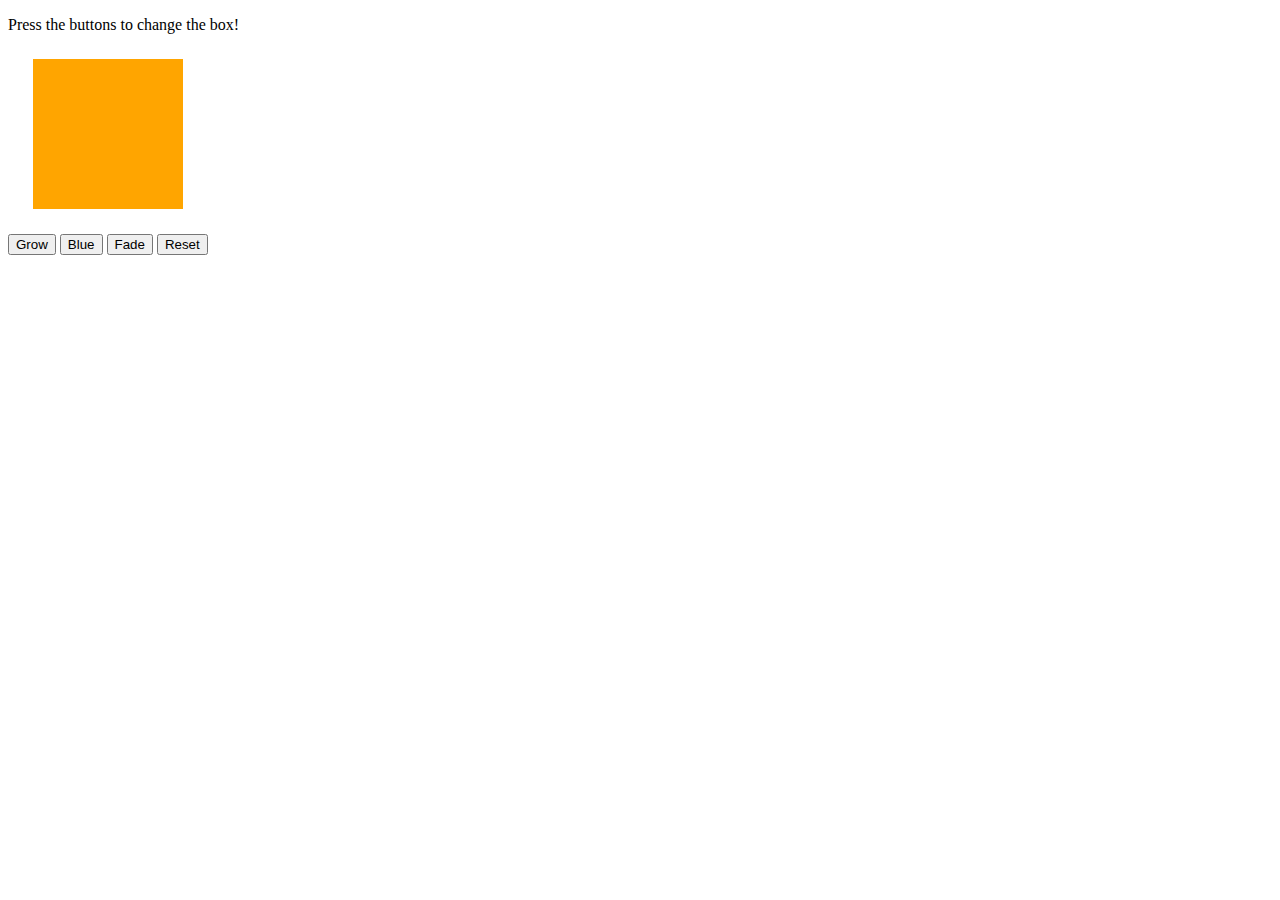
<file: PREWORD_JGH/Module-6/index.html>
<!DOCTYPE html>
<html>
<head>
    <title>Jiggle Into JavaScript</title>
    <!-- <script type="text/javascript" src="https://cdnjs.cloudflare.com/ajax/libs/jquery/3.1.0/jquery.min.js"></script> -->
    <script type="text/javascript" src="javascript.js"></script>
</head>
<body>

    <p>Press the buttons to change the box!</p>

    <div id="box" style="height:150px; width:150px; background-color:orange; margin:25px"></div>

    <button id="button1">Grow</button>
    <button id="button2">Blue</button>
    <button id="button3">Fade</button>
    <button id="button4">Reset</button>

    <script type="text/javascript" src="javascript.js"></script>

</body>
</html>
</file>
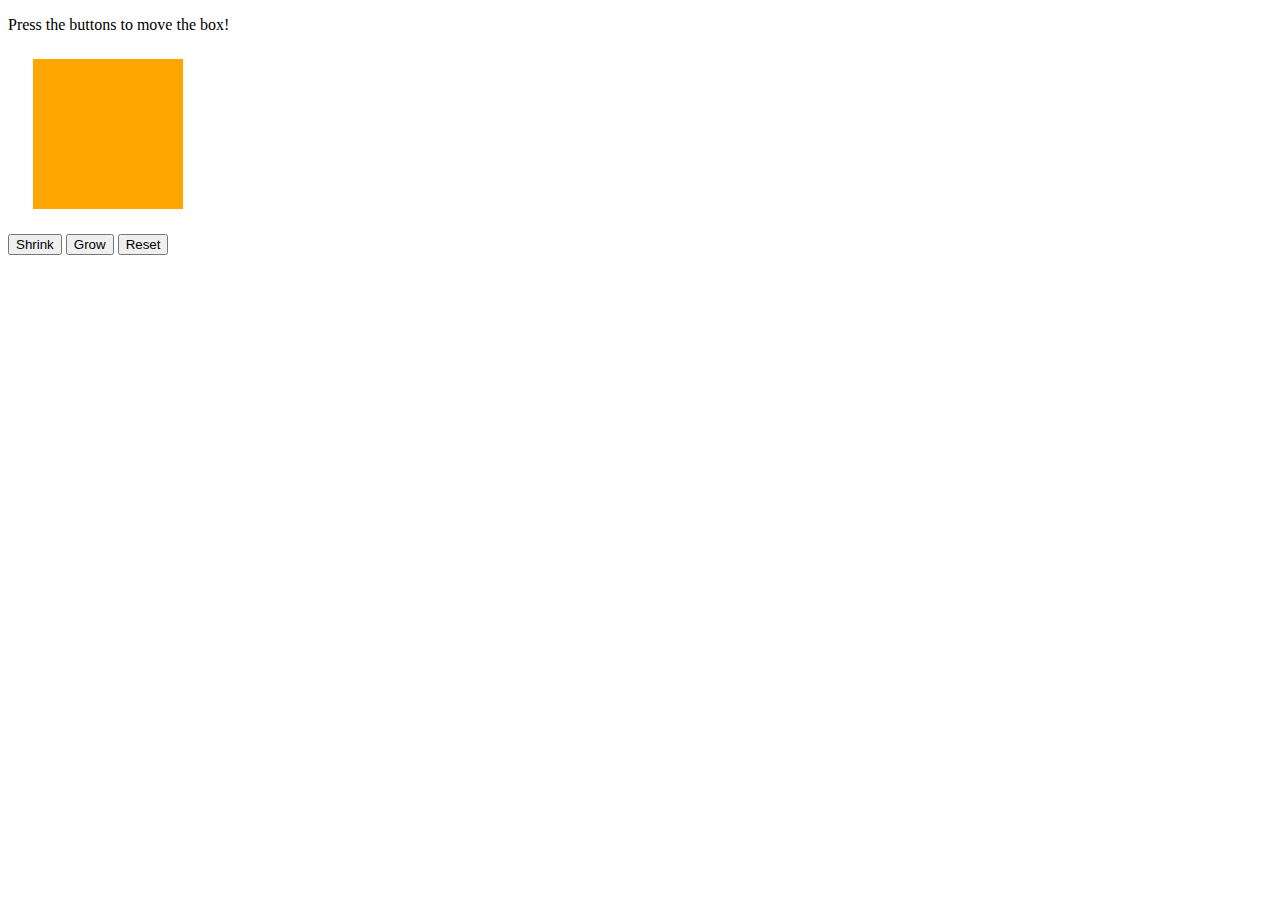
<file: PREWORD_JGH/Module-6/demo_box-index.html>
<!DOCTYPE html>
<html>
<head>
    <title>Jiggle Into JavaScript</title>
</head>
<body>

    <p>Press the buttons to move the box!</p>

    <div id="box" style="height:150px; width:150px; background-color:orange; margin:25px"></div>

    <button id="shrinkBtn">Shrink</button>
    <button id="growBtn">Grow</button>
    <button id="resetBtn">Reset</button>

    <script type="text/javascript">

        document.getElementById("shrinkBtn").addEventListener("click", function(){

            document.getElementById("box").style.height = "25px";

        });

        document.getElementById("growBtn").addEventListener("click", function(){

            document.getElementById("box").style.height = "250px";

        });

        document.getElementById("resetBtn").addEventListener("click", function(){

            document.getElementById("box").style.height = "150px";

        });

    </script>

</body>
</html>
</file>
